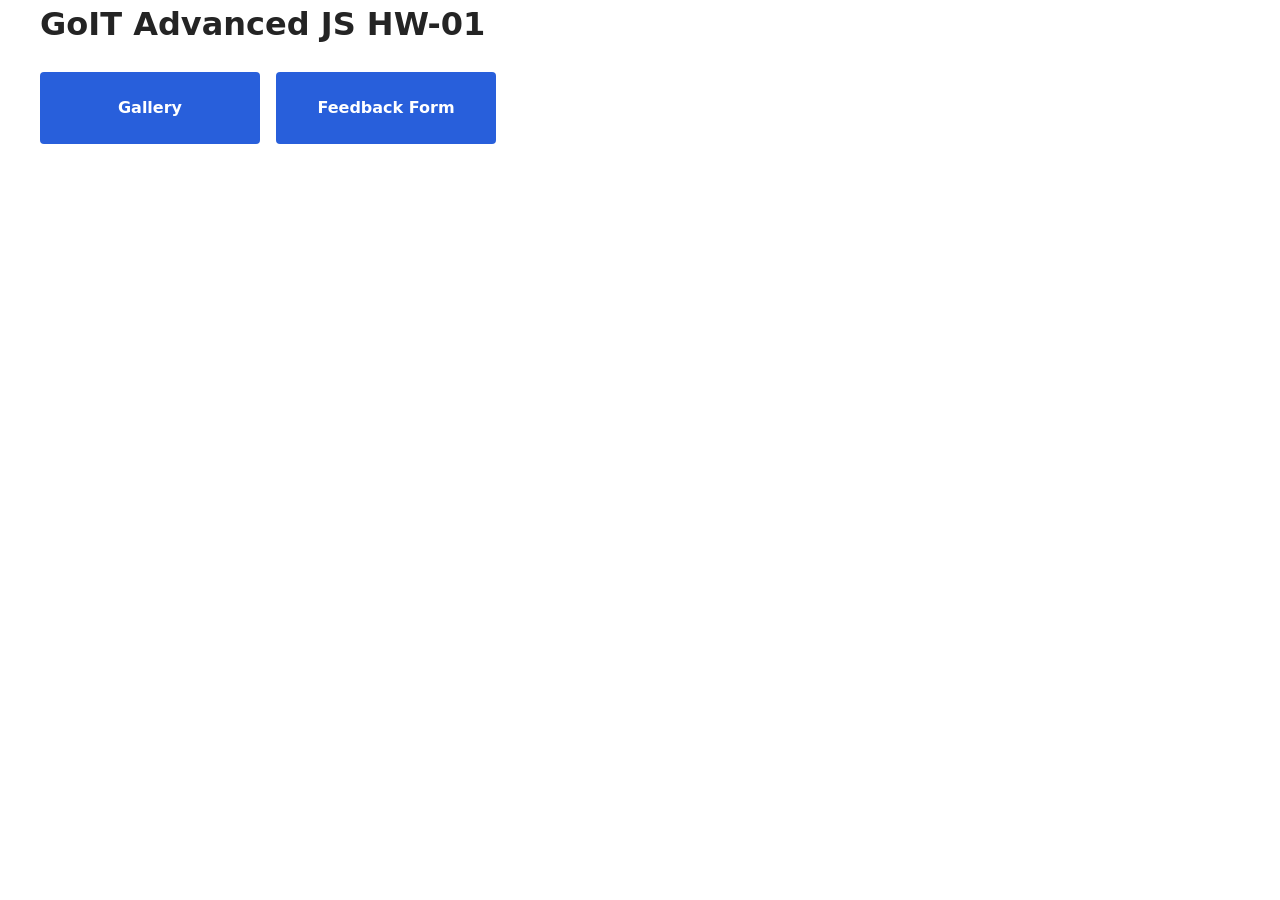
<file: src/index.html>
<!DOCTYPE html>
<html lang="en">
  <head>
    <meta charset="UTF-8" />
    <meta name="viewport" content="width=device-width, initial-scale=1.0" />
    <title>GoIT Advanced JavaScript Homework 01</title>
    <link rel="stylesheet" href="./css/styles.css" />
  </head>
  <body>
    <load src="./partials/header.html" />

    <main>
      <div class="container">
        <h1>GoIT Advanced JS HW-01</h1>
        <nav class="home-nav" aria-label="Homework tasks">
          <a class="home-nav__link" href="./1-gallery.html">Gallery</a>
          <a class="home-nav__link" href="./2-form.html">Feedback Form</a>
        </nav>
      </div>
    </main>

  </body>
</html>
</file>
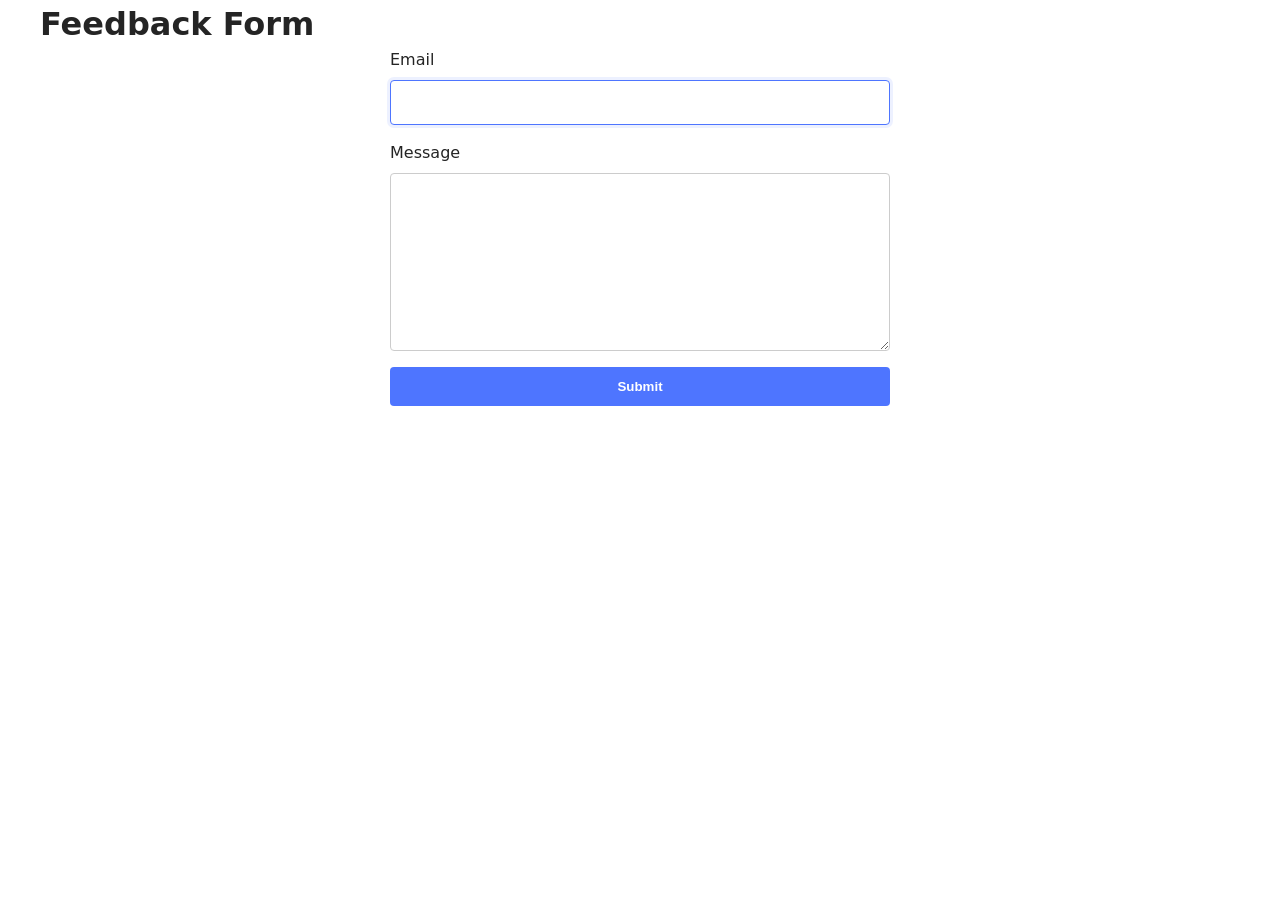
<file: src/2-form.html>
<!DOCTYPE html>
<html lang="en">
  <head>
    <meta charset="UTF-8" />
    <meta name="viewport" content="width=device-width, initial-scale=1.0" />
    <title>Feedback Form</title>
    <link rel="stylesheet" href="./css/styles.css" />
  </head>
  <body>
    <load src="./partials/header.html" highlight-form="active" />

    <main>
      <div class="container">
        <h1>Feedback Form</h1>
        <form class="feedback-form" autocomplete="off">
          <label>
            Email
            <input type="email" name="email" autofocus />
          </label>
          <label>
            Message
            <textarea name="message" rows="8"></textarea>
          </label>
          <button type="submit">Submit</button>
        </form>
      </div>
    </main>

    <script type="module" src="./js/2-form.js"></script>
  </body>
</html>
</file>
<file: src/css/styles.css>
/**
  |============================
  | include css partials with
  | default @import url()
  |============================
*/
/* Common styles */
@import url('./reset.css');
@import url('./base.css');
@import url('./container.css');

/* Sections style */
@import url('./header.css');
@import url('./gallery.css');
@import url('./form.css');
@import url('./home.css');
</file>
